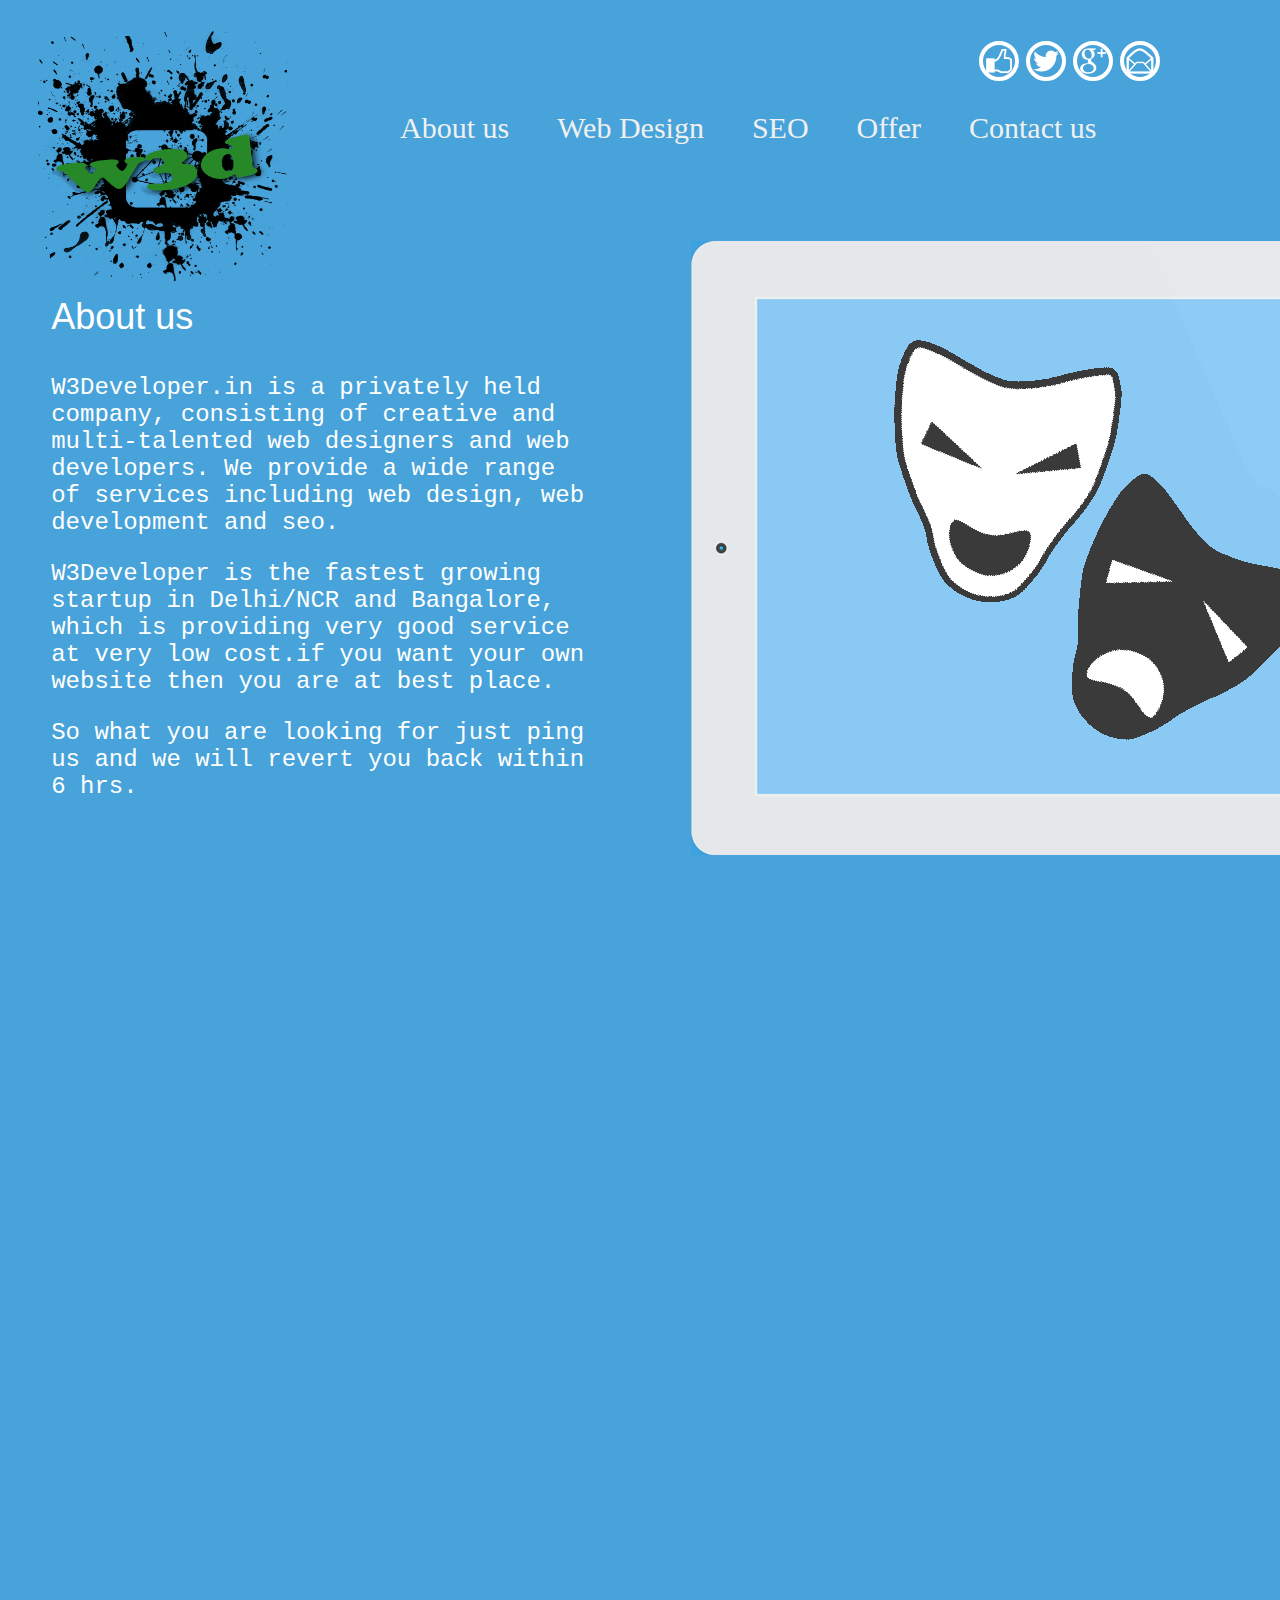
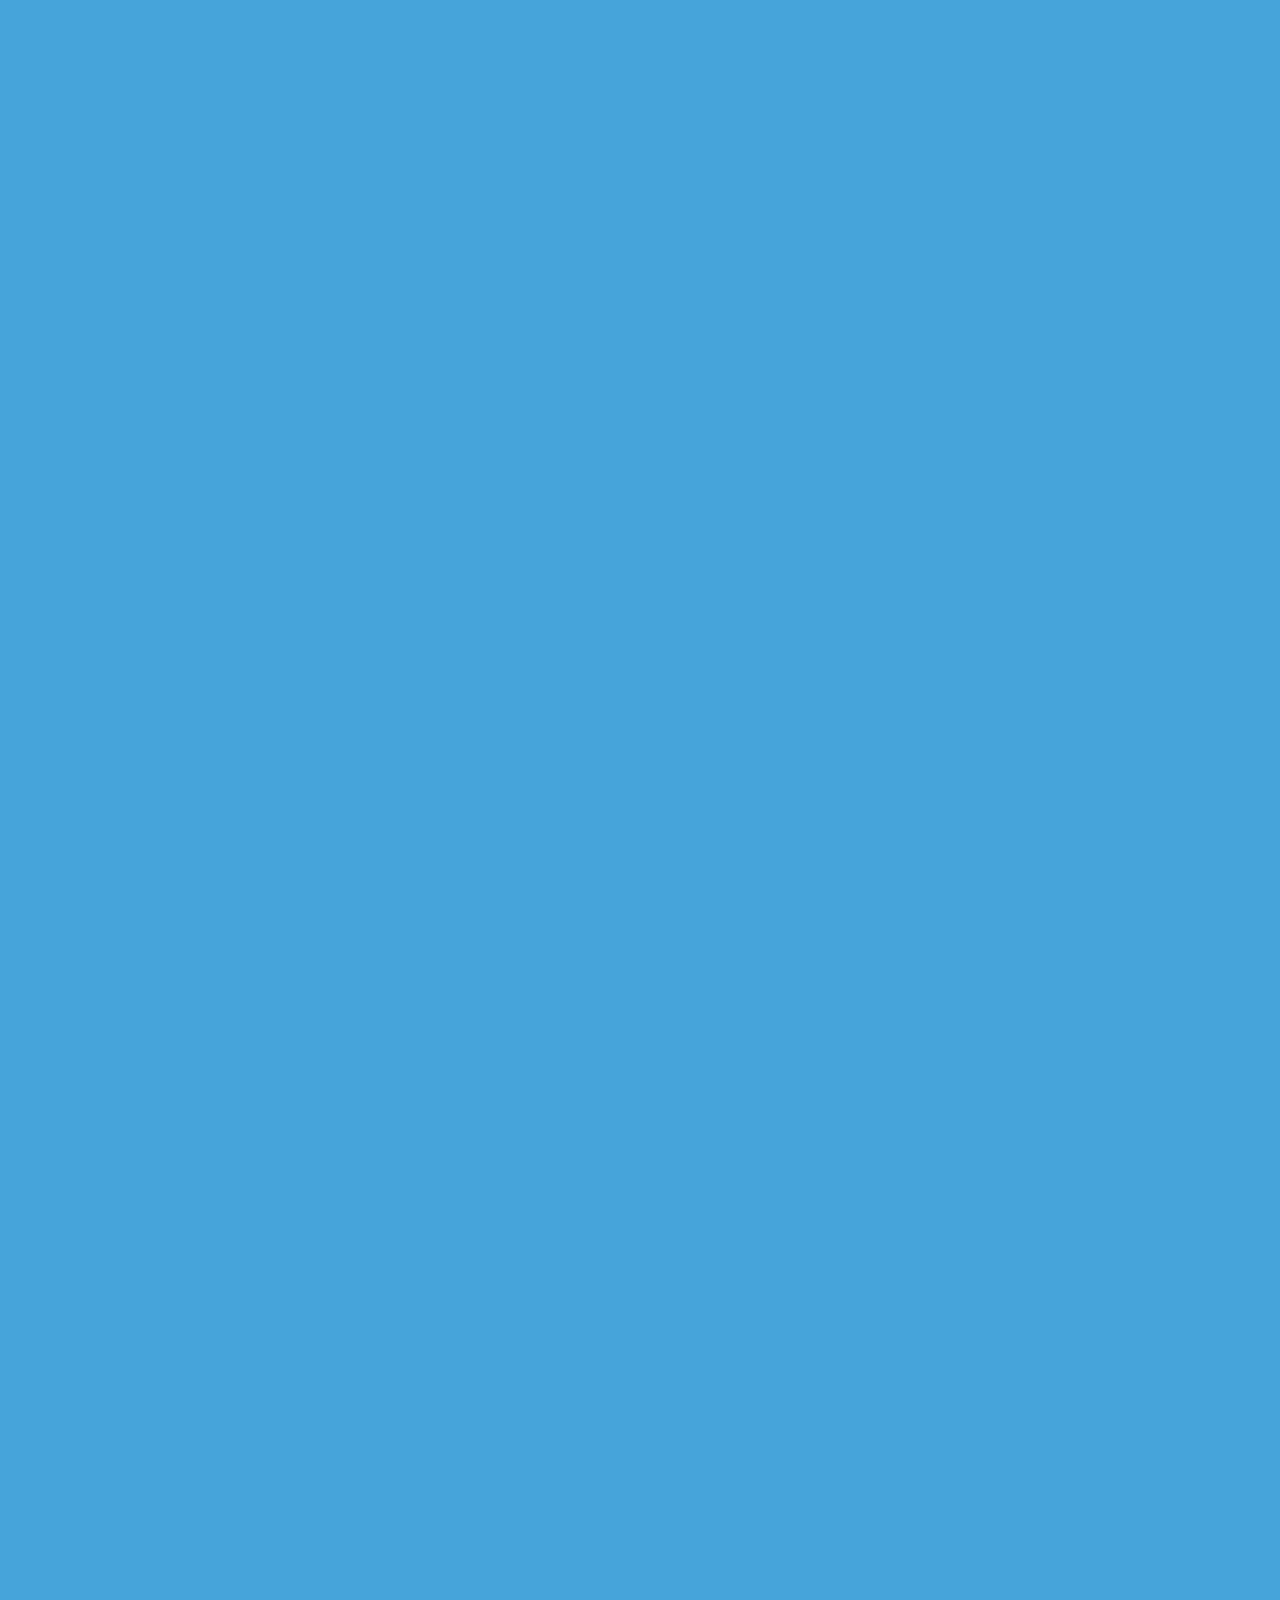
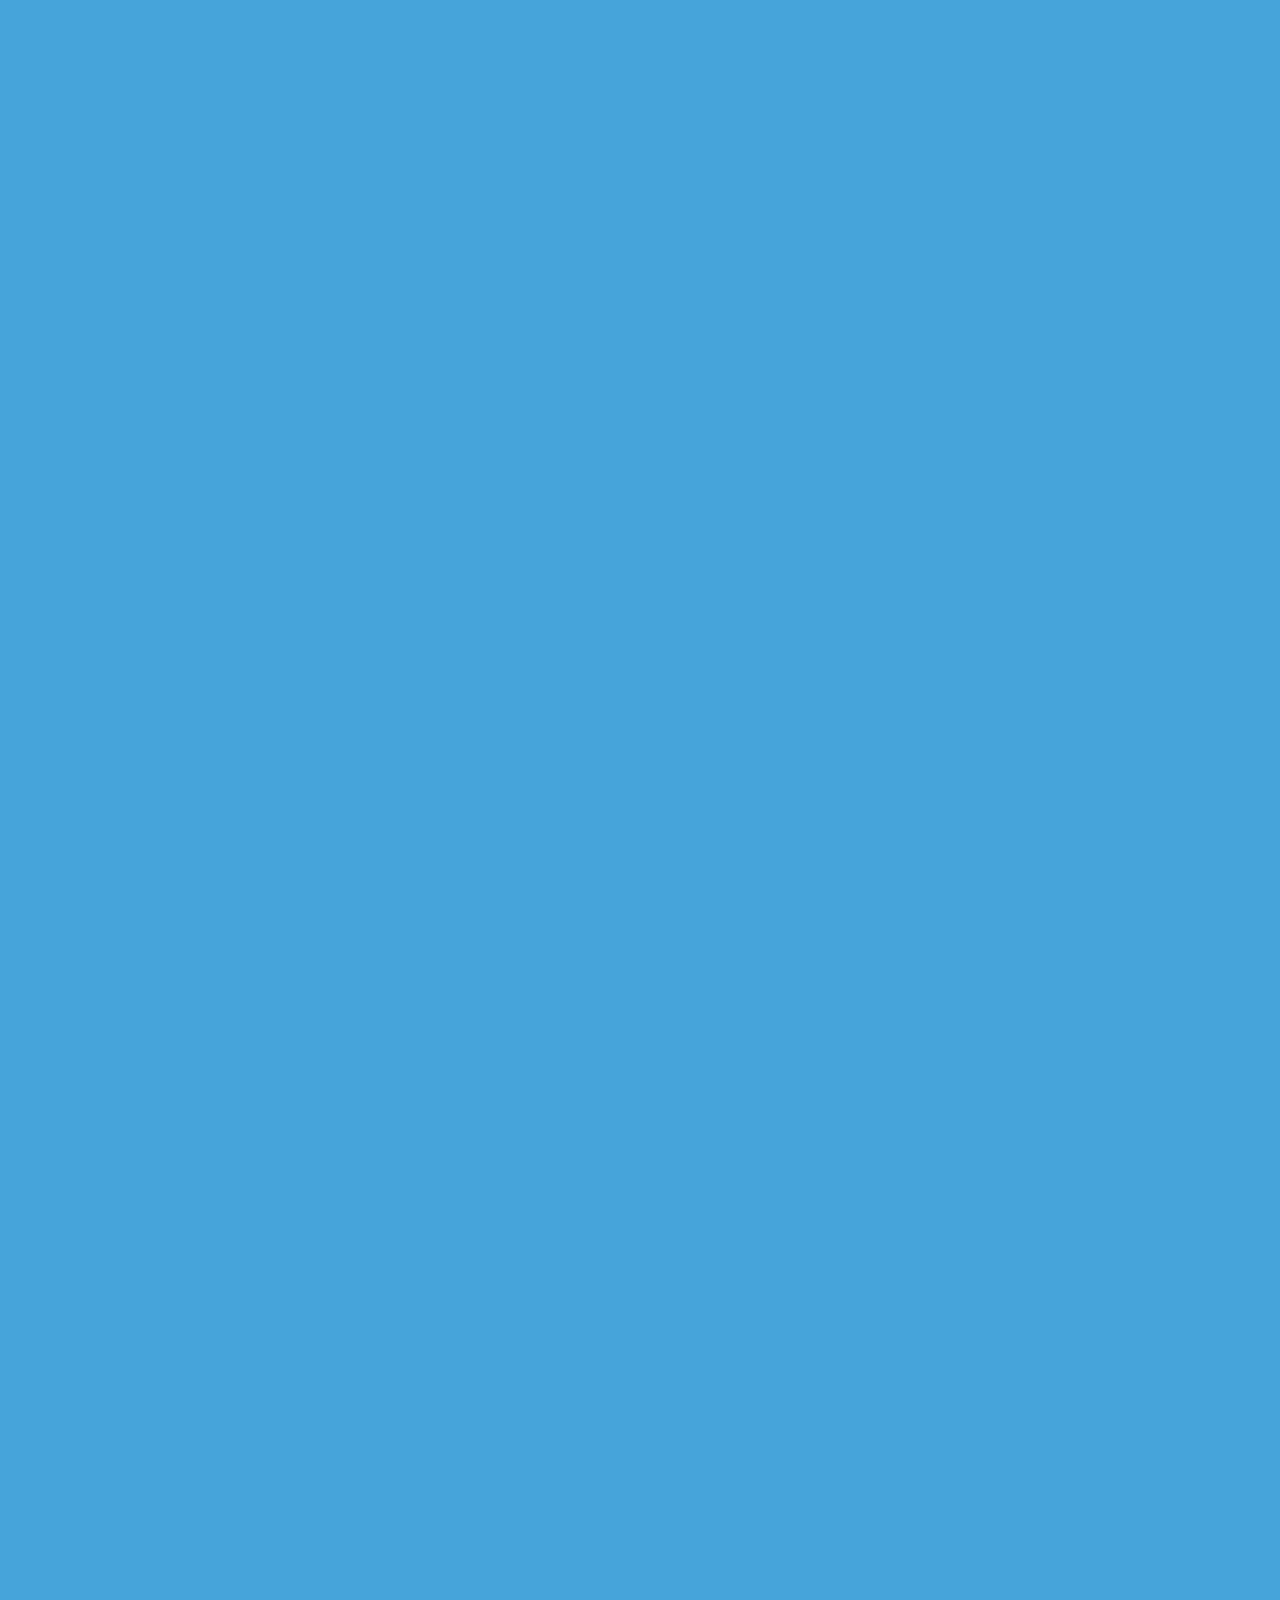
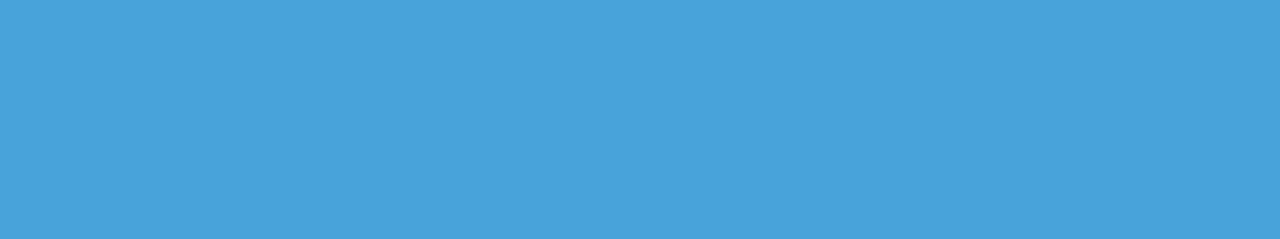
<file: index.html>
<!DOCTYPE html>
<html lang="en">
<head>
<title>W3D</title>
<link rel="icon" href="images/Benny-the-ball-_animated.gif">
<link rel="stylesheet" type="text/css" href="css/default.css" />
<link rel="stylesheet" type="text/css" href="css/demo.css" />
<link rel="stylesheet" type="text/css" href="css/component.css" />
<link rel="stylesheet" type="text/css" href="css/image.css"/>
<script src="http://ajax.googleapis.com/ajax/libs/jquery/2.0.0/jquery.min.js"></script>
<script type="text/javascript" src="http://ajax.googleapis.com/ajax/libs/jquery/1.7.1/jquery.min.js"></script>
<script type="text/javascript" src="js/smoothscroll.js"></script>
<script src="js/modernizr.custom.js"></script>
<script type="text/javascript">
			$(document).ready(function(){ 
			
			$(window).scroll(function(){
				if ($(this).scrollTop() > 100) {
					$('.scrollup').fadeIn();
				} else {
					$('.scrollup').fadeOut();
				}
			}); 
			
			$('.scrollup').click(function(){
				$("html, body").animate({ scrollTop: 0 }, 600);
				return false;
			});
 
		});


document.onmousedown=disableclick;
status="Right Click Disabled";
function disableclick(event)
{
  if(event.button==2)
   {
     alert(status);
     return false;    
   }
}



function validateForm()
{
var p=document.forms["myForm"]["email"].value;
var q=document.forms["myForm"]["first_name"].value;
var r=document.forms["myForm"]["last_name"].value;
var s=document.forms["myForm"]["comments"].value;
if (q==null || q=="")
  {
  alert("First name must be filled out");
  return false;
  }
if (r==null || r=="") 
   {
	   alert("Last name must be filled out");
	   return false;
   }
if (s==null || s=="")
   {
	   alert("Please filled out comment box");
	   return false;
   }
var atpos=p.indexOf("@");
var dotpos=p.lastIndexOf(".");
if (atpos<1 || dotpos<atpos+2 || dotpos+2>=x.length)
  {
  alert("Not a valid e-mail address");
  return false;
  }   
}
</script>
</head oncontextmenu="return false">
<body>
<div class="container">
  <header class="clearfix">
    <div style="width:10px;height:10px;margin-top:-15px;margin-left:-80px"><img src="images/logo.png" width="250" height="250"></div>
    <nav> <a href="http://facebook.com/" data-info="facebook"><img src="images/facebook-like-m.png"><span>Facebook</span></a> <a href="http://twitter.com/" data-info="Twitter"><img src="images/twitter-m.png"><span>Twitter</span></a> <a href="http://pluse.google.com/" data-info="g+"><img src="images/google-plus-m.png"><span>g+</span></a> <a href="mailto:napender@gmail.com" data-info="Mail"><img src="images/email-m.png"><span>Mail</span></a> </nav>
  </header>
  <div> <a href="#about"  class="smoothScroll" style="font-family:Verdana; font-size:30px; margin-left:400px">About us</a> &nbsp;&nbsp;&nbsp;&nbsp;&nbsp;&nbsp;&nbsp;&nbsp;&nbsp;&nbsp; <a href="#webDesign" class="smoothScroll" style="font-family:Verdana; font-size:30px">Web Design</a> &nbsp;&nbsp;&nbsp;&nbsp;&nbsp;&nbsp;&nbsp;&nbsp;&nbsp;&nbsp; <a href="#seo" class="smoothScroll" style="font-family:Verdana; font-size:30px">SEO</a> &nbsp;&nbsp;&nbsp;&nbsp;&nbsp;&nbsp;&nbsp;&nbsp;&nbsp;&nbsp; <a href="#offer" class="smoothScroll" style="font-family:Verdana; font-size:30px">Offer</a> &nbsp;&nbsp;&nbsp;&nbsp;&nbsp;&nbsp;&nbsp;&nbsp;&nbsp;&nbsp; <a href="#contact" class="smoothScroll" style="font-family:Verdana; font-size:30px">Contact us</a> </div>
  <div id="cbp-so-scroller" class="cbp-so-scroller">
    <section class="cbp-so-section">
      <article class="cbp-so-side cbp-so-side-left"> <br>
        <p style="font-family:'Arial Black', Gadget, sans-serif;font-size:36px;" id="about">About us</p>
        <p class="paragraph"><b>W3Developer.in</b> is a privately held company, consisting of creative and multi-talented web designers and web developers. We provide a wide range of services including web design, web development and seo.</p>
        <p class="paragraph"> W3Developer is the fastest growing startup in Delhi/NCR and Bangalore, which is providing very good service at very low cost.if you want your own website then you are at best place.</p>
        <p class="paragraph">So what you are looking for just ping us and we will revert you back within 6 hrs.</p>
        </p>
      </article>
      <figure class="cbp-so-side cbp-so-side-right"> <img src="images/1.png" alt="img01"> </figure>
    </section>
    <section class="cbp-so-section">
      <figure class="cbp-so-side cbp-so-side-left"> <img src="images/2.png" alt="img01"> </figure>
      <article class="cbp-so-side cbp-so-side-right">
        <p style="font-family:'Arial Black', Gadget, sans-serif;font-size:36px;" id="webDesign">Web Design</p>
        <p class="paragraph" >Wanna grow your business or your organisation ? start it with your own website and cultivate your work.</p>
        <p class="paragraph" > we know your need so just sit on your rocking chair and we will design and develop your website as you want. This is not the end of our responsibility, we will maintain your website without any cost.
          because you are valuable for us.</p>
      </article>
    </section>
    <section class="cbp-so-section">
      <article class="cbp-so-side cbp-so-side-left">
        <p style="font-family:'Arial Black', Gadget, sans-serif;font-size:36px;" id="seo">Search Engine Optimization</p>
        <p class="paragraph">Search Engines Optimization is that by which you can show your products to the world. A powerful method using in web media.</p>
        <p class="paragraph"> We can help you to make your websites listed in main search engines. Our specialized seo team providing their efficiency by successful completion of many projects.</p>
      </article>
      <figure class="cbp-so-side cbp-so-side-right"> <img src="images/3.png" alt="img01"> </figure>
    </section>
    <section class="cbp-so-section">
      <figure class="cbp-so-side cbp-so-side-left"> <img src="images/5.png" alt="img01"> </figure>
      <article class="cbp-so-side cbp-so-side-right">
        <p style="font-family:'Arial Black', Gadget, sans-serif;font-size:36px;" id="offer">Offers</p>
        <p class="paragraph">We always think about you and work best to provide good service and good offer price.
          Here we are offering you<b> 50% off </b> on all our service. So what are you waiting for go forward and grab this offer.</p>
        <br>
        <p class="paragraph">We are also offering you money making offer,<b> just refer your friend and win up to 2000/-<sup><b>*</b></sup> rupee cash.</b> So start <a href="#contact" class="smoothScroll" ><b><i> referring </i> </b> </a> your friends and make money.</p>
      </article>
    </section>
    <section class="cbp-so-section">
      <article class="cbp-so-side cbp-so-side-left">
        <h2 id="contact">Contact us</h2>
        <form class="cbp-mc-form" name="contactform" action="send_form_email.php" onsubmit="validateForm()" method="post">
          <div class="cbp-mc-column"> </div>
          <div class="cbp-mc-column"> </div>
          <div class="cbp-mc-column">
            <label for="first_name" class="contact_font">First Name<sup>*</sup></label>
            <br>
            <input type="text" class="contact_font" style="border-style:solid" id="first_name" name="first_name" >
            <br>
            <label for="last_name" class="contact_font">Last Name<sup>*</sup></label>
            <br>
            <input type="text" class="contact_font" style="border-style:solid" id="last_name" name="last_name">
            <br>
            <label for="email" class="contact_font">Email Address<sup>*</sup></label>
            <br>
            <input type="text" class="contact_font" style="border-style:solid" id="email" name="email">
            <br>
            <label for="phone" class="contact_font">Phone Number</label>
            <br>
            <input type="text" class="contact_font" style="border-style:solid" id="phone" name="phone">
            <br>
            <label for="comments" class="contact_font">Comments<sup>*</sup></label>
            <br>
            <textarea id="comments" class="contact_font" rows="5" cols="25" style="border:2px solid;border-color:#FFF;"  name="comments"></textarea>
          </div>
          <div>
            <input class="contact_input"  type="submit" value="SEND" />
          </div>
        </form>
      </article>
      <figure class="cbp-so-side cbp-so-side-right"> <img src="images/6.png" alt="img01"> </figure>
    </section>
    <a href="#" class="scrollup">Scroll</a> </div>
</div>
<script src="js/classie.js"></script> 
<script src="js/cbpScroller.js"></script> 
<script>
			new cbpScroller( document.getElementById( 'cbp-so-scroller' ) );
		</script>
</body>
</html>
</file>
<file: css/default.css>
@import url(http://fonts.googleapis.com/css?family=Lato:300,400,700);
@font-face {
	font-family: 'bpicons';
	src:url('../fonts/bpicons/bpicons.eot');
	src:url('../fonts/bpicons/bpicons.eot?#iefix') format('embedded-opentype'),
		url('../fonts/bpicons/bpicons.woff') format('woff'),
		url('../fonts/bpicons/bpicons.ttf') format('truetype'),
		url('../fonts/bpicons/bpicons.svg#bpicons') format('svg');
	font-weight: normal;
	font-style: normal;
}

*, *:after, *:before { -webkit-box-sizing: border-box; -moz-box-sizing: border-box; box-sizing: border-box; }
body, html { font-size: 100%; padding: 0; margin: 0;}


.clearfix:before, .clearfix:after { content: " "; display: table; }
.clearfix:after { clear: both; }

body {
    font-family: 'Lato', Calibri, Arial, sans-serif;
    color: #fff;
    background: #47a3da;
}

a {
	color: #f0f0f0;
	text-decoration: none;
}

a:hover {
	color: #000;
}

.container > header {
	width: 90%;
	max-width: 69em;
	margin: 0 auto;
	padding: 2.875em 1.875em 1.875em;
}

.container > header h1 {
	font-size: 2.125em;
	line-height: 1.3;
	margin: 0 0 0.6em 0;
	float: left;
	font-weight: 400;
}

.container > header > span {
	display: block;
	position: relative;
	z-index: 9999;
	font-weight: 700;
	text-transform: uppercase;
	letter-spacing: 0.5em;
	padding: 0 0 0.6em 0.1em;
}

.container > header > span span:after {
	width: 30px;
	height: 30px;
	left: -12px;
	font-size: 50%;
	top: -8px;
	font-size: 75%;
	position: relative;
}

.container > header > span span:hover:before {
	content: attr(data-content);
	text-transform: none;
	text-indent: 0;
	letter-spacing: 0;
	font-weight: 300;
	font-size: 110%;
	padding: 0.8em 1em;
	line-height: 1.2;
	text-align: left;
	left: auto;
	margin-left: 4px;
	position: absolute;
	color: #47a3da;
	background: #fff;
}

.container > header nav {
	float: right;
	text-align: center;
}

.container > header nav a {
	display: inline-block;
	position: relative;
	text-align: left;
	width: 2.5em;
	height: 2.5em;
	background: #47a3da;
	border-radius: 50%;
	margin: 0 0.1em;
	border: 4px solid #fff;
}

.container > header nav a > span {
	display: none;
}

.container > header nav a:hover:before {
	content: attr(data-info);
	color: #fff;
	position: absolute;
	width: 600%;
	top: 120%;
	text-align: right;
	right: 0;
	pointer-events: none;
}

.container > header nav a:hover {
	background: #fff;
}

.bp-icon:after {
	font-family: 'bpicons';
	speak: none;
	font-style: normal;
	font-weight: normal;
	font-variant: normal;
	text-transform: none;
	text-align: center;
	color: #fff;
	-webkit-font-smoothing: antialiased;
}

.container > header nav .bp-icon:after {
	position: absolute;
	top: 0;
	left: 0;
	width: 100%;
	height: 100%;
	line-height: 2;
	text-indent: 0;
}

.container > header nav a:hover:after {
	color: #47a3da;
}

.bp-icon-next:after {
	content: "\e000";
}
.bp-icon-drop:after {
	content: "\e001";
}
.bp-icon-archive:after {
	content: "\e002";
}
.bp-icon-about:after {
	content: "\e003";
}
.bp-icon-prev:after {
	content: "\e004";
}

.main {
	width: 100%;
	padding: 0 2em 3em;
	max-width: 100em;
}

@media screen and (max-width: 55em) {

	.container > header h1,
	.container > header nav {
		float: none;
	}

	.container > header > span,
	.container > header h1 {
		text-align: center;
	}

	.container > header nav {
		margin: 0 auto;
	}

	.container > header > span {
		text-indent: 30px;
	}
}
</file>
<file: css/demo.css>
@import url(http://fonts.googleapis.com/css?family=Lato:300,400,700);
@font-face {
	font-family: 'bpicons';
	src:url('../fonts/bpicons/bpicons.eot');
	src:url('../fonts/bpicons/bpicons.eot?#iefix') format('embedded-opentype'),
		url('../fonts/bpicons/bpicons.woff') format('woff'),
		url('../fonts/bpicons/bpicons.ttf') format('truetype'),
		url('../fonts/bpicons/bpicons.svg#bpicons') format('svg');
	font-weight: normal;
	font-style: normal;
}

*, *:after, *:before { -webkit-box-sizing: border-box; -moz-box-sizing: border-box; box-sizing: border-box; }
body, html { font-size: 100%; padding: 0; margin: 0;}


.clearfix:before, .clearfix:after { content: " "; display: table; }
.clearfix:after { clear: both; }

body {
    font-family: 'Lato', Calibri, Arial, sans-serif;
    color: #fff;
    background: #47a3da;

   
}

a {
	color: #f0f0f0;
	text-decoration: none;
}

a:hover {
	color: #000;
	-webkit-transition: all;
	-moz-transition: all;
	-ms-transition: all;
	-o-transition: all;
	transition: all;
}

.container > header {
	width: 90%;
	max-width: 69em;
	margin: 0 auto;
	padding: 2.875em 1.875em 1.875em;
}

.container > header h1 {
	font-size: 2.125em;
	line-height: 1.3;
	margin: 0 0 0.6em 0;
	float: left;
	font-weight: 400;
}

.container > header > span {
	display: block;
	position: relative;
	z-index: 9999;
	font-weight: 700;
	text-transform: uppercase;
	letter-spacing: 0.5em;
	padding: 0 0 0.6em 0.1em;
}

.container > header > span span:after {
	width: 30px;
	height: 30px;
	left: -12px;
	font-size: 50%;
	top: -8px;
	font-size: 75%;
	position: relative;
}

.container > header > span span:hover:before {
	content: attr(data-content);
	text-transform: none;
	text-indent: 0;
	letter-spacing: 0;
	font-weight: 300;
	font-size: 110%;
	padding: 0.8em 1em;
	line-height: 1.2;
	text-align: left;
	left: auto;
	margin-left: 4px;
	position: absolute;
	color: #47a3da;
	background: #fff;
}

.container > header nav {
	float: right;
	text-align: center;
}

.container > header nav a {
	display: inline-block;
	position: relative;
	text-align: left;
	width: 2.5em;
	height: 2.5em;
	background: #47a3da;
	border-radius: 50%;
	margin: 0 0.1em;
	border: 4px solid #fff;
}

.container > header nav a > span {
	display: none;
}

.container > header nav a:hover:before {
	content: attr(data-info);
	color: #fff;
	position: absolute;
	width: 600%;
	top: 120%;
	text-align: right;
	right: 0;
	pointer-events: none;
}

.container > header nav a:hover {
	background: #fff;
}

.bp-icon:after {
	font-family: 'bpicons';
	speak: none;
	font-style: normal;
	font-weight: normal;
	font-variant: normal;
	text-transform: none;
	text-align: center;
	color: #fff;
	-webkit-font-smoothing: antialiased;
}

.container > header nav .bp-icon:after {
	position: absolute;
	top: 0;
	left: 0;
	width: 100%;
	height: 100%;
	line-height: 2;
	text-indent: 0;
}

.container > header nav a:hover:after {
	color: #47a3da;
}

.bp-icon-next:after {
	content: "\e000";
}
.bp-icon-drop:after {
	content: "\e001";
}
.bp-icon-archive:after {
	content: "\e002";
}
.bp-icon-about:after {
	content: "\e003";
}
.bp-icon-prev:after {
	content: "\e004";
}

@media screen and (max-width: 55em) {

	.container > header h1,
	.container > header nav {
		float: none;
	}

	.container > header > span,
	.container > header h1 {
		text-align: center;
	}

	.container > header nav {
		margin: 0 auto;
	}

	.container > header > span {
		text-indent: 30px;
	}
}
</file>
<file: css/component.css>
.menu {
	font-family:"Comic Sans MS", cursive;
    font-size-adjust:10px;
	font-weight:100;
	font-size:30px;
	margin-left:300px;
}

.contact_font {
	font-size:24px;
	background-color:#47a3da;
	box-sizing:border-box;
	inline-box-align:initial;
	border-top-color:#FFF;
	border-color:#FFF;	
}

.contact_input {
	background-color:#47a3da;
	font-size:24px;
	padding:10px 25px;
	font-size:1.1em;
	border:2px solid;
	border-color:#FFF;
	color:#fff;
}

.cbp-so-scroller {
	margin-top: 3em;
	overflow: hidden;
}

.cbp-so-section {
	margin-bottom: 15em;
}

/* Clear floats of children */
.cbp-so-section:before,
.cbp-so-section:after {
	content: " ";
	display: table;
}

.cbp-so-section:after {
	clear: both;
}

/* Text styling */
.cbp-so-section h2 {
	font-size: 5em;
	font-weight: 300;
	line-height: 1;
}

.cbp-so-section p {
	font-size: 24px;
	font-weight: lighter;
}

/* Sides */
.cbp-so-side {
	width: 50%;
	float: left;
	margin: 0;
	padding: 3em 4%;
	overflow: hidden;
	min-height: 12em;
	-webkit-transition: -webkit-transform 0.5s, opacity 0.5s;
	-moz-transition: -moz-transform 0.5s, opacity 0.5s;
	transition: transform 0.5s, opacity 0.5s;
}

/* Clear floats of children */
.cbp-so-side:before,
.cbp-so-side:after {
	content: " ";
	display: table;
}

.cbp-so-side:after {
	clear: both;
}

.cbp-so-side-right {
	text-align: left;
}

.cbp-so-side-left {
	text-align: left;
}

.cbp-so-side-right img {
	float: left;
}

.cbp-so-side-left img {
	float: right;
}

/* Initial state (hidden or anything else) */
.cbp-so-init .cbp-so-side {
	opacity: 0;
}

.cbp-so-init .cbp-so-side-left {
	-webkit-transform: translateX(-80px);
	-moz-transform: translateX(-80px);
	transform: translateX(-80px);
}

.cbp-so-init .cbp-so-side-right {
	-webkit-transform: translateX(80px);
	-moz-transform: translateX(80px);
	transform: translateX(80px);
}

/* Animated state */
/* add you final states (transition) or your effects (animations) for each side */
.cbp-so-section.cbp-so-animate .cbp-so-side-left,
.cbp-so-section.cbp-so-animate .cbp-so-side-right {
	-webkit-transform: translateX(0px);
	-moz-transform: translateX(0px);
	transform: translateX(0px);
	opacity: 1;
}

/* For example, add a delay for the right side:
.cbp-so-section.cbp-so-animate .cbp-so-side-right {
	-webkit-transition-delay: 0.2s;
	-moz-transition-delay: 0.2s;
	transition-delay: 0.2s;
}
*/

/* Example media queries */

@media screen and (max-width: 73.5em) {
	.cbp-so-scroller {
		font-size: 65%;
	}

	.cbp-so-section h2 {
		margin: 0;
	}

	.cbp-so-side img {
		max-width: 120%;
	}
}

@media screen and (max-width: 41.125em) {
	.cbp-so-side {
		float: none;
		width: 100%;
	}

	.cbp-so-side img {
		max-width: 100%;
	}
}
.paragraph {
     font-family:"Courier New", Courier, monospace;
	 font-size-adjust:inherit;
	 font-weight:100;
	 font-stretch:normal;
	
}
</file>
<file: css/image.css>
/* Image style */
.scrollup{
    width:40px;
    height:40px;
    opacity:0.3;
    position:fixed;
    bottom:50px;
    right:100px;
    display:none;
    text-indent:-9999px;
    background: url(../images/top.png) no-repeat;
}
}
</file>
